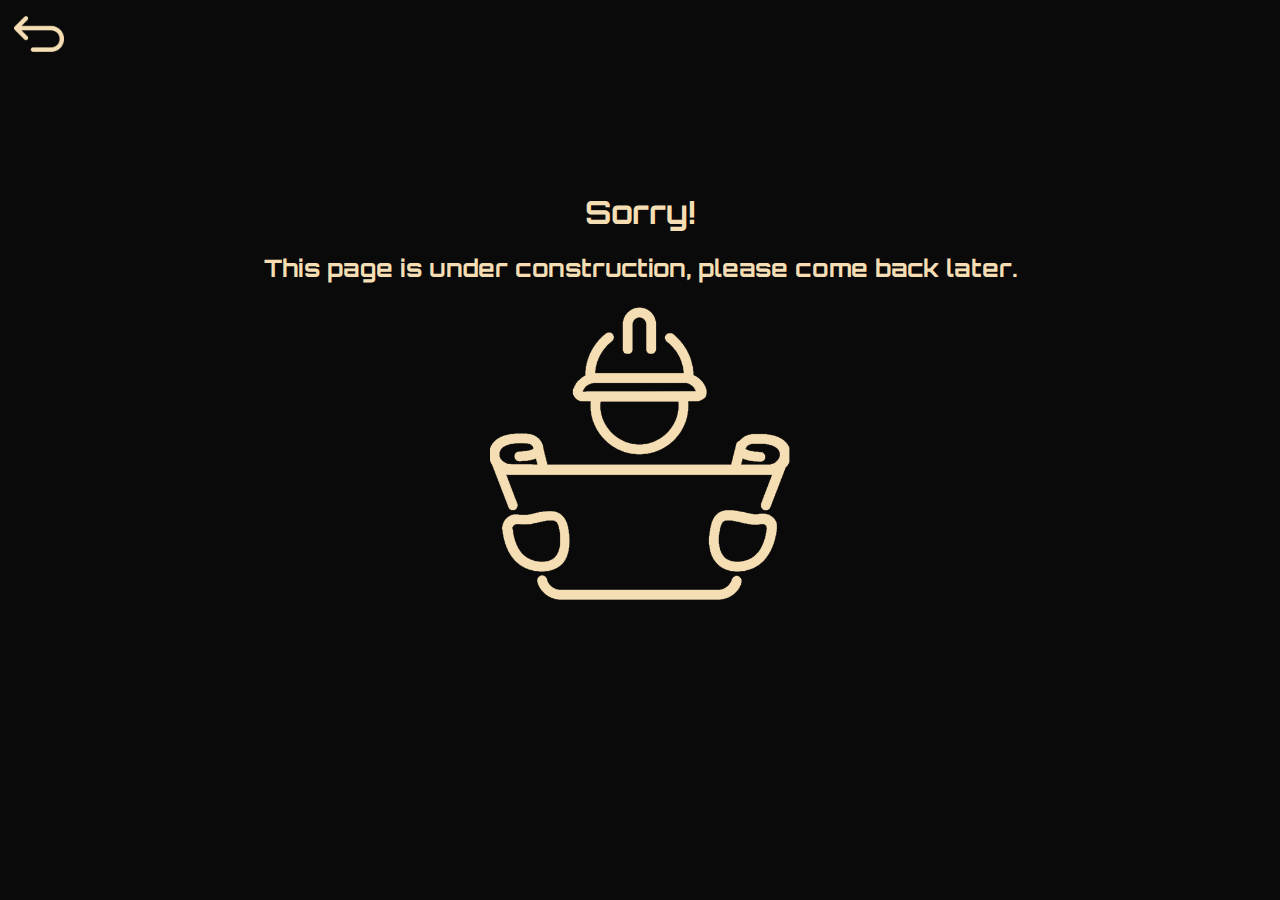
<file: Pages/UnderConstruction.html>
<!DOCTYPE html>
<html lang="en">
    <head>
        <meta charset="UTF=8">
        <meta name="viewport" content="width=device-width, initial-scale=1.0">
        <title>LukasNy</title>    
        <link rel="stylesheet" href="UnderConstruction.css">
    </head>
    <body>
        <button class="BackButton" onclick="location.href='../index.html'">
            <img src="../Images/Icon_Return.png" alt="icon" class="Icon" style="width:50px; height:50px;">
        </button>
        <div class="MainText">
            <h1 class="Sorry">
                Sorry!
            </h1>
            <h2 class="ComeBack">
                This page is under construction, please come back later.
            </h2>
            <img src="../Images/Icon_UnderConstruction.png" alt="icon" class="Icon" style="width:300px; height:300px;">
        </div>
    </body> 
</html>
</file>
<file: Pages/UnderConstruction.css>
@import url('https://fonts.googleapis.com/css2?family=Orbitron:wght@400..900&family=Pixelify+Sans:wght@400..700&display=swap');
@import url('https://fonts.googleapis.com/css2?family=Gruppo&family=Orbitron:wght@400..900&family=Pixelify+Sans:wght@400..700&display=swap');

.MainText
{
      position: absolute;
        object-fit: cover;
        top: 0;
        left: 0;
        background-color: rgb(10, 10, 10);
        width: 100%;
        height: 100%;
        z-index: -100;
}

.Sorry{
        margin-top: 15%;
        display: flex;
        justify-content: center; /* horizontal centering */
        color: #f5deb3;
        font-family: "Orbitron", sans-serif;
}
.ComeBack{
        margin-top: 1%;
        display: flex;
        justify-content: center; /* horizontal centering */
        color: #f5deb3;
        font-family: "Orbitron", sans-serif;
}
.Icon{
         display: block;
        margin-left: auto;
        margin-right: auto;
}

.BackButton
{
        display: block;
        background: transparent;
        font-size: 15px;
        border: none;        /* optional: remove border */
        box-shadow: none;    /* optional: remove shadow if any */
        text-align: left;
        cursor: pointer;
}
</file>
